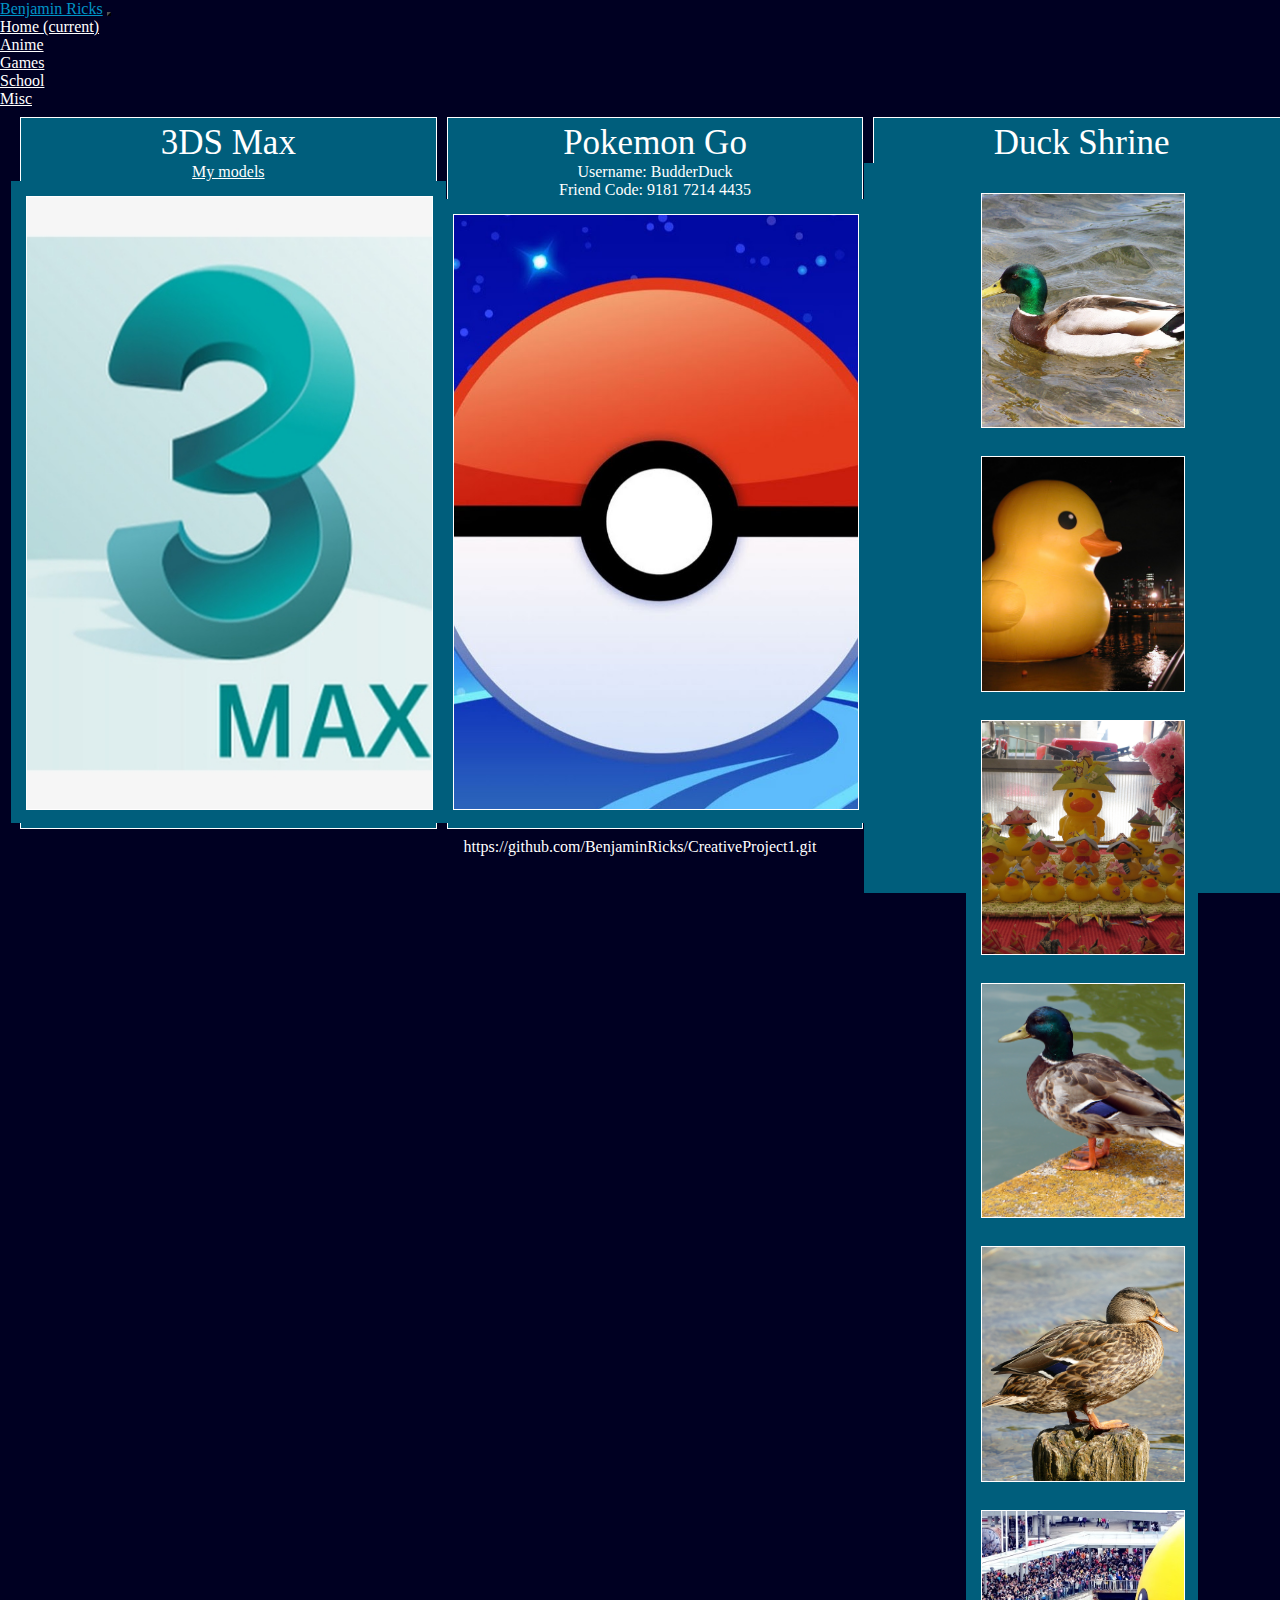
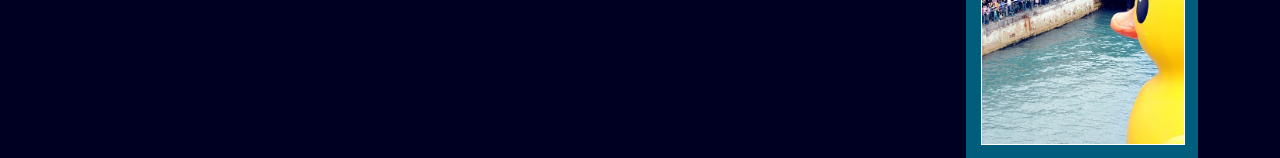
<file: pages/misc.html>
<!DOCTYPE html>
<html lang='en'>
  <head>
    <meta charset='UTF-8'/>
    <link rel="stylesheet" href="https://stackpath.bootstrapcdn.com/bootstrap/4.1.3/css/bootstrap.min.css"
      integrity="sha384-MCw98/SFnGE8fJT3GXwEOngsV7Zt27NXFoaoApmYm81iuXoPkFOJwJ8ERdknLPMO" crossorigin="anonymous">

    <title>Benjamin Ricks' page</title>
    <link rel='stylesheet' href='../css/misc-styles.css'/>
  </head>

  <body>
    <nav class="navbar navbar-expand-lg navbar-dark bg-dark">
      <a class="navbar-brand" href="#">Benjamin Ricks</a>
      <button class="navbar-toggler" type="button" data-toggle="collapse" data-target="#navbarNav" aria-controls="navbarNav" aria-expanded="false" aria-label="Toggle navigation">
        <span class="navbar-toggler-icon"></span>
      </button>
      <div class="collapse navbar-collapse" id="navbarNav">
        <ul class="navbar-nav">
          <li class="nav-item active">
            <a class="nav-link" href="/">Home <span class="sr-only">(current)</span></a>
          </li>
          <li class="nav-item">
            <a class="nav-link" href="/pages/anime.html">Anime</a>
          </li>
          <li class="nav-item">
            <a class="nav-link" href="/pages/games.html">Games</a>
          </li>
          <li class="nav-item">
            <a class="nav-link" href="/pages/school.html">School</a>
          </li>
          <li class="nav-item">
            <a class="nav-link" href="/pages/misc.html">Misc</a>
          </li>

        </ul>
      </div>
    </nav>
    <div class='page'>
      <div class='misc-container'>
	<div class='misc-item'>
	  <div class='misc-item-title'>3DS Max</div>
	  <a class='misc-text' href='/pages/misc/models.html'>My models</a>
	  <div class='misc-image-container'>
	    <img class='misc-image' src='/images/3ds-max-logo.png'>
	  </div>
	</div>
        <div class='misc-item'>
          <div class='misc-item-title'>Pokemon Go</div>
	  <div class='misc-text'>Username: BudderDuck</div>
	  <div class='misc-text'>Friend Code: 9181 7214 4435</div>
          <div class='misc-image-container'>
            <img class='misc-image' src='/images/pokemon-go-logo.jpg'>
          </div>

        </div>
        <div class='misc-item'>
          <div class='misc-item-title'>Duck Shrine</div>
     
          <div class='misc-images-container'>
	    <div class='duck-image-container'>
              <img class='misc-image' src='/images/MiscImages/duck-shrine-1.jpg'>
	    </div>

            <div class='duck-image-container'>
              <img class='misc-image' src='/images/MiscImages/duck-shrine-2.jpg'>
            </div>

            <div class='duck-image-container'>
              <img class='misc-image' src='/images/MiscImages/duck-shrine-3.jpg'>
            </div>

            <div class='duck-image-container'>
              <img class='misc-image' src='/images/MiscImages/duck-shrine-4.jpg'>
	    </div>

            <div class='duck-image-container'>
              <img class='misc-image' src='/images/MiscImages/duck-shrine-5.jpg'>
            </div>

	    <div class='duck-image-container'>
              <img class='misc-image' src='/images/MiscImages/duck-shrine-6.jpg'>
            </div>

          </div>

	</div>

      </div>

      <div class='footer'>
        <p>https://github.com/BenjaminRicks/CreativeProject1.git</p>
      </div>
    </div>

    <script src="https://code.jquery.com/jquery-3.3.1.slim.min.js" integrity="sha384-q8i/X+965DzO0rT7abK41JStQIAqVgRVzpbzo5smXKp4YfRvH+8abtTE1Pi6jizo" crossorigin="anonymous"></script>
    <script src="https://cdnjs.cloudflare.com/ajax/libs/popper.js/1.14.3/umd/popper.min.js"
      integrity="sha384-ZMP7rVo3mIykV+2+9J3UJ46jBk0WLaUAdn689aCwoqbBJiSnjAK/l8WvCWPIPm49" crossorigin="anonymous"></script>
    <script src="https://stackpath.bootstrapcdn.com/bootstrap/4.1.3/js/bootstrap.min.js"
      integrity="sha384-ChfqqxuZUCnJSK3+MXmPNIyE6ZbWh2IMqE241rYiqJxyMiZ6OW/JmZQ5stwEULTy" crossorigin="anonymous"></script>

  </body>
</html>
</file>
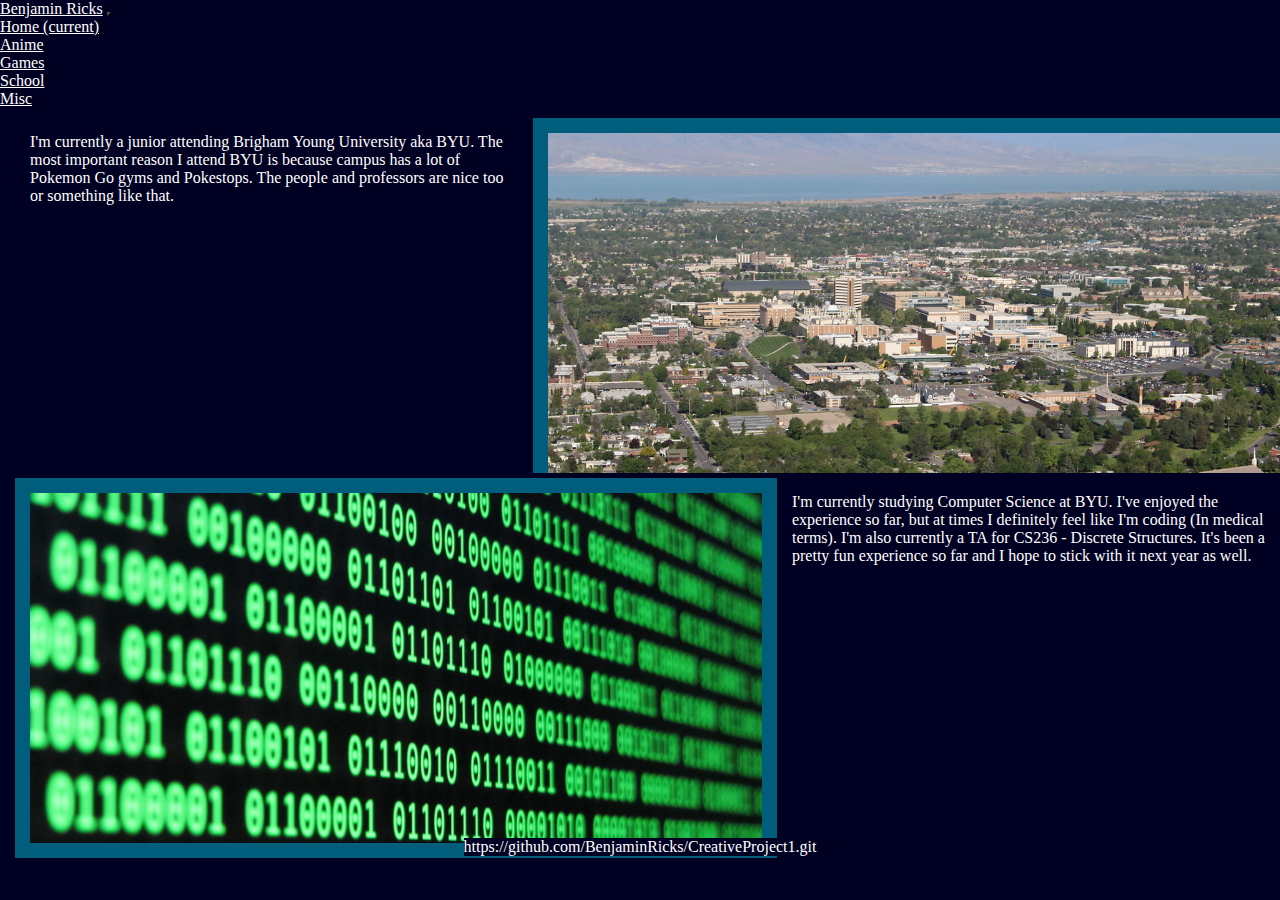
<file: pages/school.html>
<!DOCTYPE html>
<html lang='en'>
  <head>
    <meta charset='UTF-8'/>
    <link rel="stylesheet" href="https://stackpath.bootstrapcdn.com/bootstrap/4.1.3/css/bootstrap.min.css"
      integrity="sha384-MCw98/SFnGE8fJT3GXwEOngsV7Zt27NXFoaoApmYm81iuXoPkFOJwJ8ERdknLPMO" crossorigin="anonymous">

    <title>Benjamin Ricks' page</title>
    <link rel='stylesheet' href='../css/school-styles.css'/>
  </head>

  <body>
    <nav class="navbar navbar-expand-lg navbar-dark bg-dark">
      <a class="navbar-brand" href="#">Benjamin Ricks</a>
      <button class="navbar-toggler" type="button" data-toggle="collapse" data-target="#navbarNav" aria-controls="navbarNav" aria-expanded="false" aria-label="Toggle navigation">
        <span class="navbar-toggler-icon"></span>
      </button>
      <div class="collapse navbar-collapse" id="navbarNav">
        <ul class="navbar-nav">
          <li class="nav-item active">
            <a class="nav-link" href="/">Home <span class="sr-only">(current)</span></a>
          </li>
          <li class="nav-item">
            <a class="nav-link" href="/pages/anime.html">Anime</a>
          </li>
          <li class="nav-item">
            <a class="nav-link" href="/pages/games.html">Games</a>
          </li>
          <li class="nav-item">
            <a class="nav-link" href="/pages/school.html">School</a>
          </li>
          <li class="nav-item">
            <a class="nav-link" href="/pages/misc.html">Misc</a>
          </li>

        </ul>
      </div>
    </nav>
    <div class='page'>
      <div class='school-container'>
	<div class='top-container'>
          <div class='school-description'>I'm currently a junior attending Brigham Young University aka BYU. The most important reason I attend BYU is because campus has a lot of Pokemon Go gyms and Pokestops. The people and professors are nice too or something like that.</div>

	  <div class='school-picture-container'>
	    <img class='school-picture' src='../images/school-picture.jpg'>
	  </div>

	</div>
	<div class='bottom-container'>
          <div class='school-picture-container'>
	    <img class='school-picture' src='../images/coding-picture.jpg'>
          </div>
          <div class='school-description'>I'm currently studying Computer Science at BYU. I've enjoyed the experience so far, but at times I definitely feel like I'm coding (In medical terms). I'm also currently a TA for CS236 - Discrete Structures. It's been a pretty fun experience so far and I hope to stick with it next year as well.</div>

	</div>
      </div>


      <div class='footer'>
        <p>https://github.com/BenjaminRicks/CreativeProject1.git</p>
      </div>
    </div>

    <script src="https://code.jquery.com/jquery-3.3.1.slim.min.js" integrity="sha384-q8i/X+965DzO0rT7abK41JStQIAqVgRVzpbzo5smXKp4YfRvH+8abtTE1Pi6jizo" crossorigin="anonymous"></script>
    <script src="https://cdnjs.cloudflare.com/ajax/libs/popper.js/1.14.3/umd/popper.min.js"
      integrity="sha384-ZMP7rVo3mIykV+2+9J3UJ46jBk0WLaUAdn689aCwoqbBJiSnjAK/l8WvCWPIPm49" crossorigin="anonymous"></script>
    <script src="https://stackpath.bootstrapcdn.com/bootstrap/4.1.3/js/bootstrap.min.js"
      integrity="sha384-ChfqqxuZUCnJSK3+MXmPNIyE6ZbWh2IMqE241rYiqJxyMiZ6OW/JmZQ5stwEULTy" crossorigin="anonymous"></script>

  </body>
</html>
</file>
<file: css/misc-styles.css>
* {
  margin: 0;
  padding: 0;
  background-color: #000022;
  color: #FFFFFF;
  font-family: Helvetica Neue;
}
.navbar {
  background-color: #000022 !important;
}

.page {
  width: 100%;
  background-color: #130040;
  margin: 0;
  padding: 0;
}

.misc-container {
  display: flex;
  width:100%;
  height: 700px;
  justify-content: center;
  align-items: center;
  padding: 15px;
  margin: 0;
}

.misc-item {
  display: flex;
  flex-direction: column;
  width: 100%;
  height: 100%;
  justify-content: space-around;
  align-items:center;
  padding: 5px;
  margin: 5px;
  border: 1px solid #FFFFFF;
  background-color: #005E7C;

}


.misc-image-container {
  width: 100%;
  height: 100%;
  padding: 15px;
  background-color: #005E7C;
}

.misc-image {
  width: 100%;
  height: 100%;
  object-fit: cover;
  border: 1px solid white;

}

.misc-item-title {
  font-size:35px;
  background-color: #005E7C;

}

.misc-images-container {
  display: flex;
  justify-content: center;
  flex-wrap: wrap;
  width: 100%;
  height: 100%;
  padding: 15px;
  background-color: #005E7C;

}
.misc-text {
  background-color: #005E7C;


}
.duck-image-container {
  width: 50%;
  height: 33.333%;
  padding: 15px;
  background-color: #005E7C;
}

.footer {
  display: flex;
  justify-content: center;
}

a:link {
  color: #FFFFFF;
}

a:visited {
}

a:hover {
  color: #0094C6;
}

a:active {
}
</file>
<file: css/school-styles.css>
* {
  margin: 0;
  padding: 0;
  background-color: #000022;
  color: #FFFFFF;
  font-family: Helvetica Neue;

}
.navbar {
  background-color: #000022 !important;
}

.page {
  width: 100%;
  background-color: #130040;
  margin: 0;
  padding: 0;
}

.school-container {
  display: flex;
  flex-direction: column;
  width:100%;
  height: 700px;
  justify-content: center;
  align-items: center;
  padding: 15px;
  margin: 0;
}

.top-container {
  display: flex;
  width: 100%;
  height: 50%;
  justify-content: space-around;
  padding: 5px;
}


.bottom-container {
  display: flex;
  width: 100%;
  height: 50%;
  justify-content: space-around;
  padding: 5px;
}

.school-picture-container {
  width: 60%;
  height: 100%;
  padding: 15px;
  background-color: #005E7C;

}

.school-picture {
  width: 100%;
  height: 100%;
  object-fit: cover;

}

.school-description {
  width: 40%;
  height: 100%;
  padding: 15px;
}

.footer {
  display: flex;
  justify-content: center;
}
</file>
